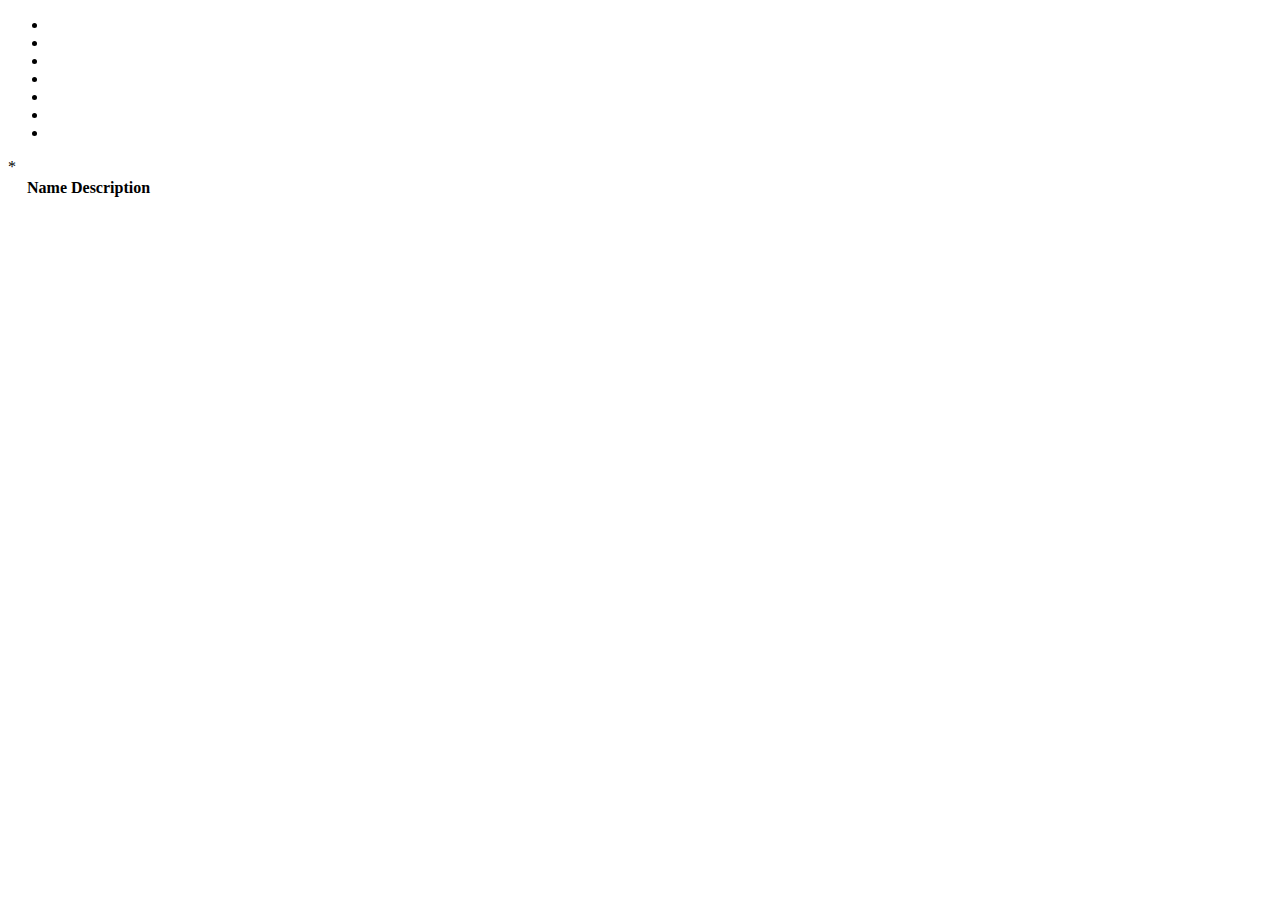
<file: web/bin/src/main/resources/templates/index.html>
<!DOCTYPE HTML>
<html lang="en" xmlns:th="http://www.thymeleaf.org">
<head>
    <div th:replace="fragments/header :: header"/>
</head>
<body>
<div th:replace="fragments/nav :: nav"/>
<nav class="navbar navbar-expand navbar-dark bg-dark">
  <div class="collapse navbar-collapse">
    <ul class="navbar-nav mr-auto">
      <li class="nav-item">
        <span th:replace="fragments/customToggle :: mytoggle(title='All')"/>
      </li>
      <li class="nav-item">
        <span th:replace="fragments/customToggle :: mytoggle(title='Language')"/>
      </li>
      <li class="nav-item">
        <span th:replace="fragments/customToggle :: mytoggle(title='Platform')"/>
      </li>
      <li class="nav-item">
        <span th:replace="fragments/customToggle :: mytoggle(title='Build')"/>
      </li>
      <li class="nav-item">
        <span th:replace="fragments/customToggle :: mytoggle(title='Technology')"/>
      </li>
      <li class="nav-item">
        <span th:replace="fragments/customToggle :: mytoggle(title='Description')"/>
      </li>
      <li class="nav-item">
        <span th:replace="fragments/customToggle :: mytoggle(title='Keywords')"/>
      </li>
    </ul>
  </div>
</nav>
<div class="container">
  <div class="row">
    <div class="col-md-1">
    </div>
    <div class="col-md-11">
      <table id="dataTable" class="display">
         <!-- Header Table -->
         <thead>
              <tr>
                  <th>
                    <div th:replace="fragments/customFilter :: myfilter(title='Language')"/>
                  </th>
                  <th>
                    <div th:replace="fragments/customFilter :: myfilter(title='Platform')"/>
                  </th>
                  <th>
                    <div th:replace="fragments/customFilter :: myfilter(title='Build')"/>
                  </th>
                  <th>
                    <div th:replace="fragments/customFilter :: myfilter(title='Technology')"/>
                  </th>
                  <th>Name</th>
                  <th>Description</th>
                  <th>
                    <div th:replace="fragments/customFilter :: myfilter(title='Keywords')"/>
                  </th>
              </tr>
          </thead>
          <!-- Footer Table -->
          <tfoot>
              <tr>
                  <th th:each="column : ${columnNames}" th:text="${column}"></th>*
              </tr>
          </tfoot>
      </table>
    </div>
  </div>
</div>
<script th:src="|/js/common-func.js|"></script>
<script th:src="|/js/menu/LangMenu.js|"></script>
<script th:src="|/js/menu/TechMenu.js|"></script>
<script th:src="|/js/filter/BaseFilter.js|"></script>
<script th:src="|/js/filter/ColorFilter.js|"></script>
<script th:src="|/js/filter/KeywordsFilter.js|"></script>
<script th:src="|/js/${dataTable}.js|"></script>
</body>
</html>
</file>
